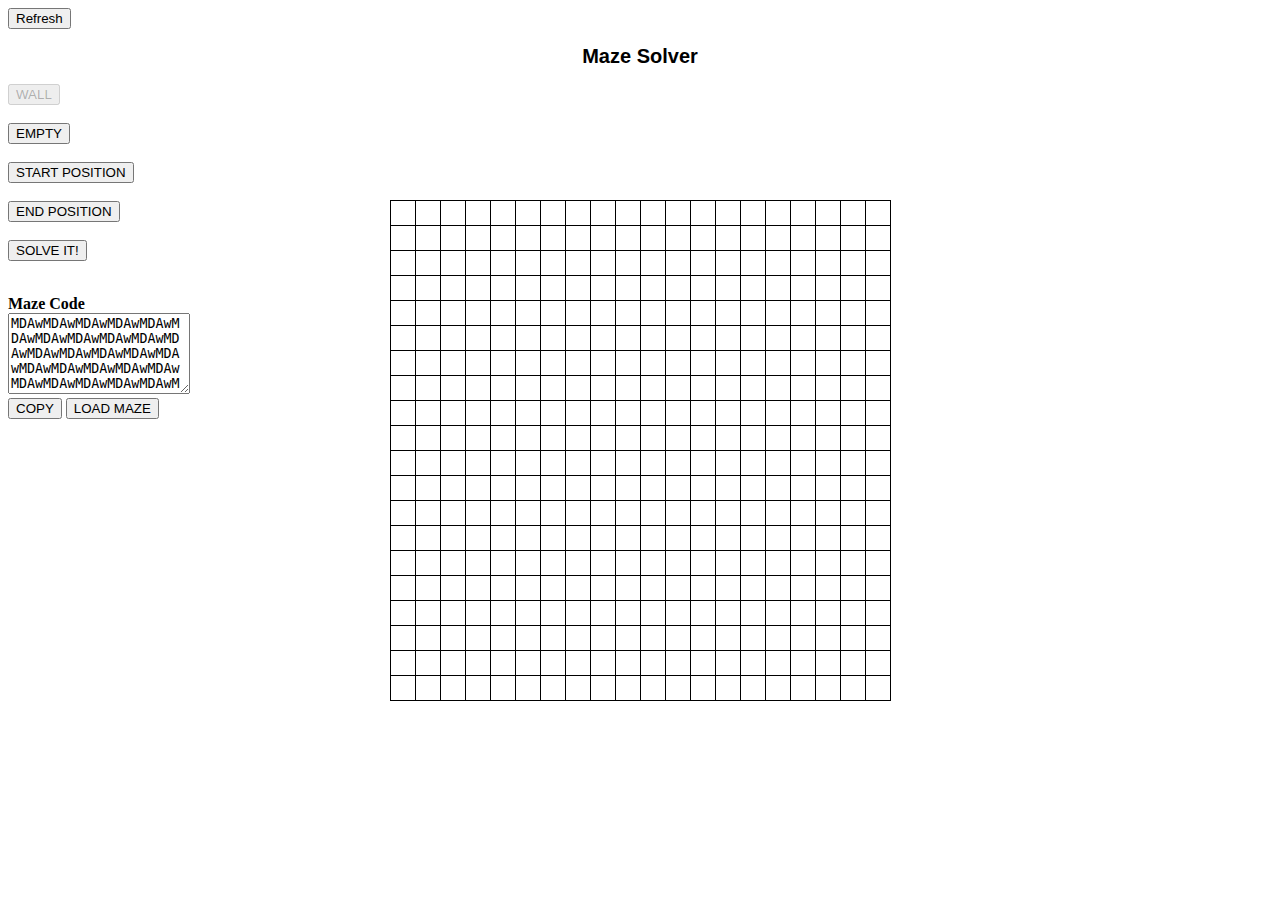
<file: index.html>
<!DOCTYPE html>
<html lang="en">
<head>
    <meta charset="UTF-8">
    <meta http-equiv="X-UA-Compatible" content="IE=edge">
    <meta name="viewport" content="width=device-width, initial-scale=1.0">
    <link rel="stylesheet" href="style.css">
    <title>Maze Solver</title>
</head>
<body>
    <button onclick="window.location.reload();">Refresh</button> 
    <div>
        <p class="instructions">
            <span style="color: black; font: bold 20px Arial, sans-serif;">Maze Solver</span>
        </p>
        <canvas id="canvas">
            Your browser doesn't support canvases.
        </canvas>
    </div>
    <button class="paint-mode-button" disabled onclick="changePaintMode(squareModes.WALL, this);">WALL</button>
    <br>
    <br>
    <button class="paint-mode-button" onclick="changePaintMode(squareModes.EMPTY, this);">EMPTY</button>
    <br>
    <br>
    <button class="paint-mode-button" onclick="changePaintMode(squareModes.START, this);">START POSITION</button>
    <br>
    <br>
    <button class="paint-mode-button" onclick="changePaintMode(squareModes.END, this);">END POSITION</button>
    <br>
    <br>
    <button class="paint-mode-button" onclick="if (startSquare && endSquare) startSolvingMaze(this);">SOLVE IT!</button>
    <br>
    <br>
    <p style="margin-bottom: 0;"><strong>Maze Code</strong></p>
    <textarea rows=5 columns=25 id="maze-code"></textarea>
    <br>
    <button id="copy-maze" onclick="copyMaze();">COPY</button>
    <button id="load-maze" onclick="loadMaze();">LOAD MAZE</button>
</body>
<script src="script.js"></script>
</html>
</file>
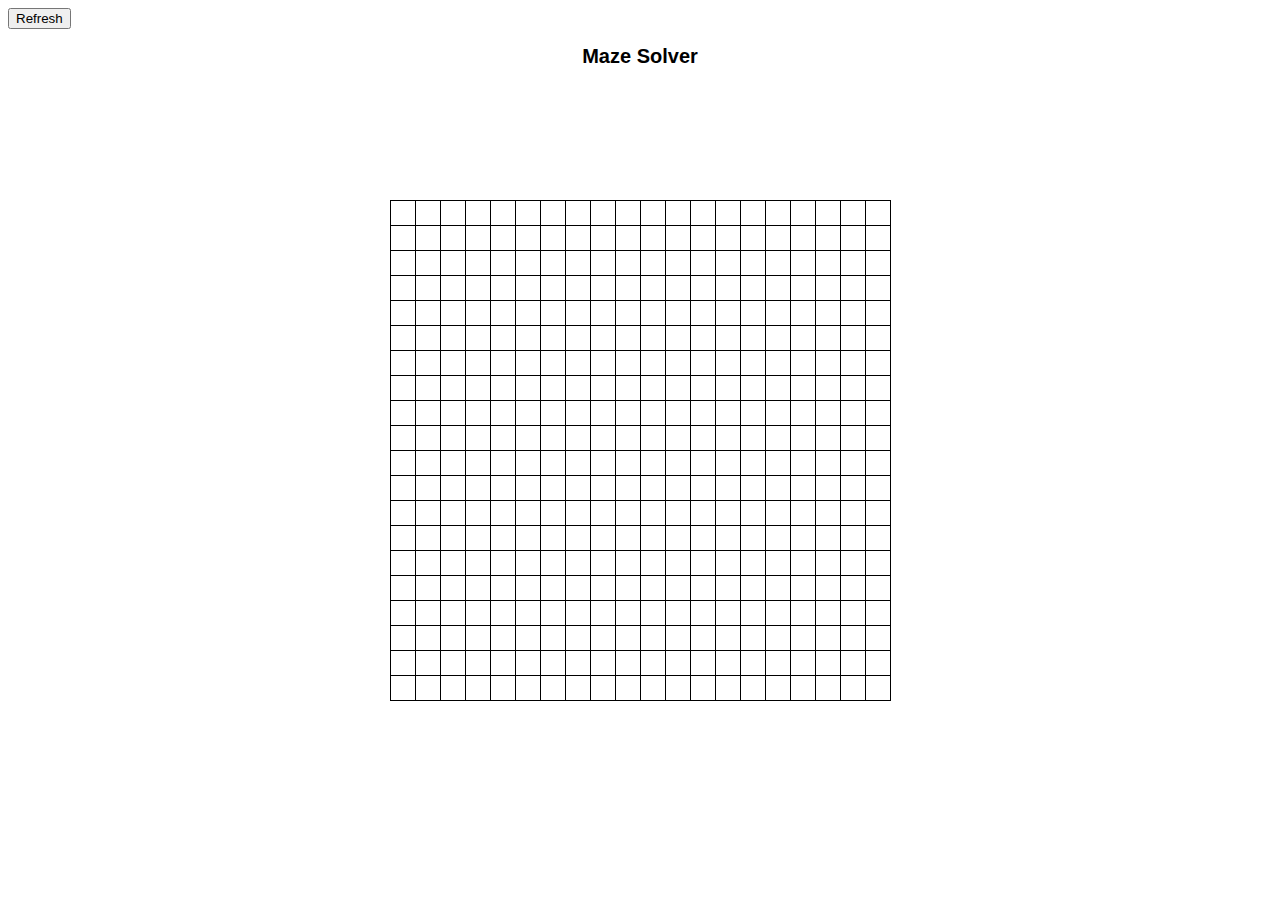
<file: maze.html>
<!DOCTYPE html>
<html lang="en">
<head>
    <meta charset="UTF-8">
    <meta http-equiv="X-UA-Compatible" content="IE=edge">
    <meta name="viewport" content="width=device-width, initial-scale=1.0">
    <link rel="stylesheet" href="style.css">
    <title>Maze Solver</title>
</head>
<body>
    <button onclick="window.location.reload();">Refresh</button> 
    <div>
        <canvas id="canvas">
            Your browser doesn't support canvases.
        </canvas>
        <p class="instructions">
            <span style="color: black; font: bold 20px Arial, sans-serif;">Maze Solver</span>
        </p>
    </div>
</body>
<script src="script.js"></script>
</html>
</file>
<file: style.css>
body {
    background-color: white;
}

#canvas {
    background-color: black;
    padding: 0;
    margin: auto;
    display: block;
    position: absolute;
    top: 0;
    bottom: 0;
    left: 0;
    right: 0;
}

.instructions {
    text-align: center;
}
</file>
